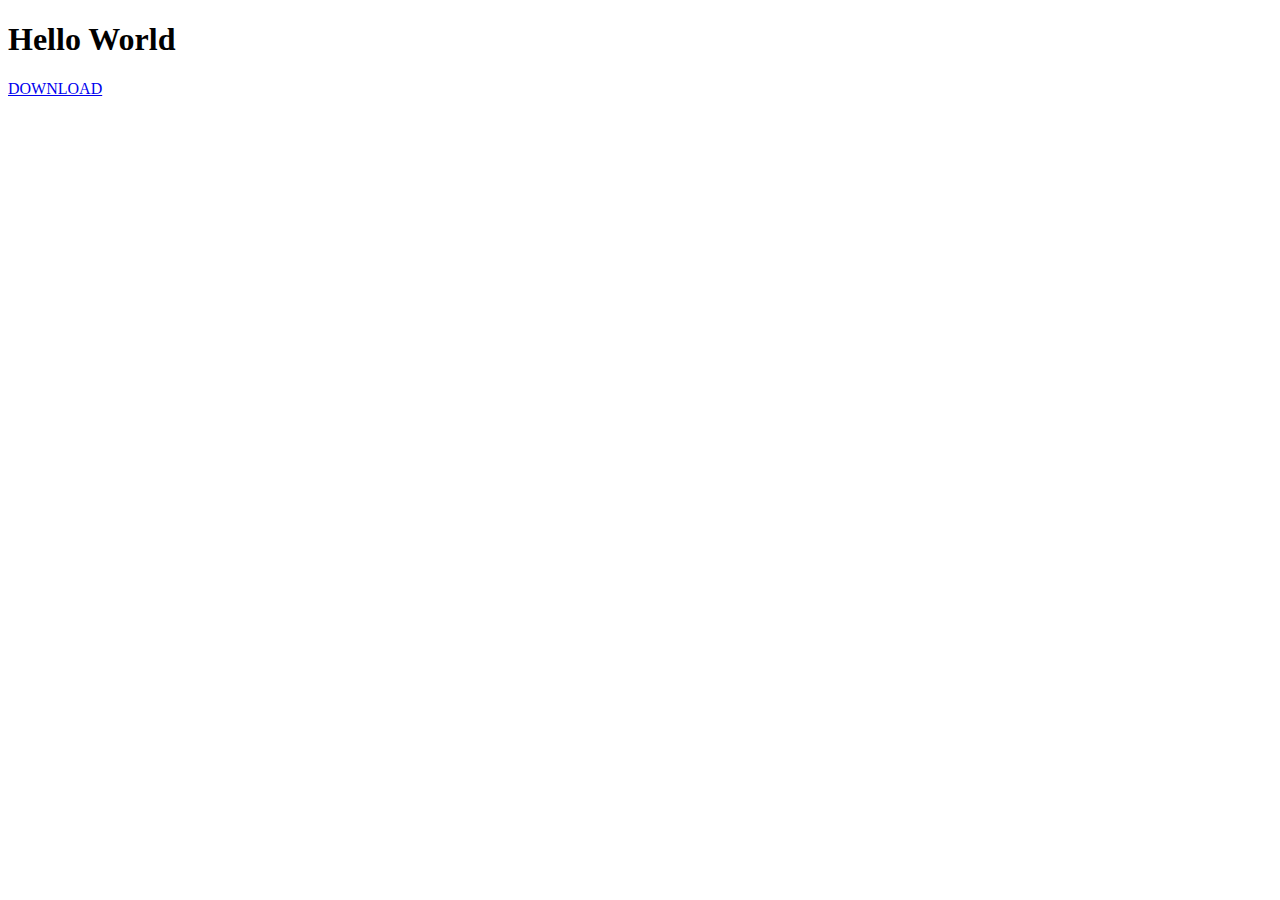
<file: templates/index.html>
<!DOCTYPE html>
<html>
    <head>
        <meta charset="utf-8">
        <meta http-equiv="X-UA-Compatible" content="IE=edge">
        <title></title>
        <meta name="description" content="">
        <meta name="viewport" content="width=device-width, initial-scale=1">
        <link rel="stylesheet" href="">
    </head>
    <body>
        <h1>Hello World</h1>
        <a class="btn btn-secondary" href="{% url 'pdf' %}">DOWNLOAD</a>
        <script src="" async defer></script>
    </body>
</html>
</file>
